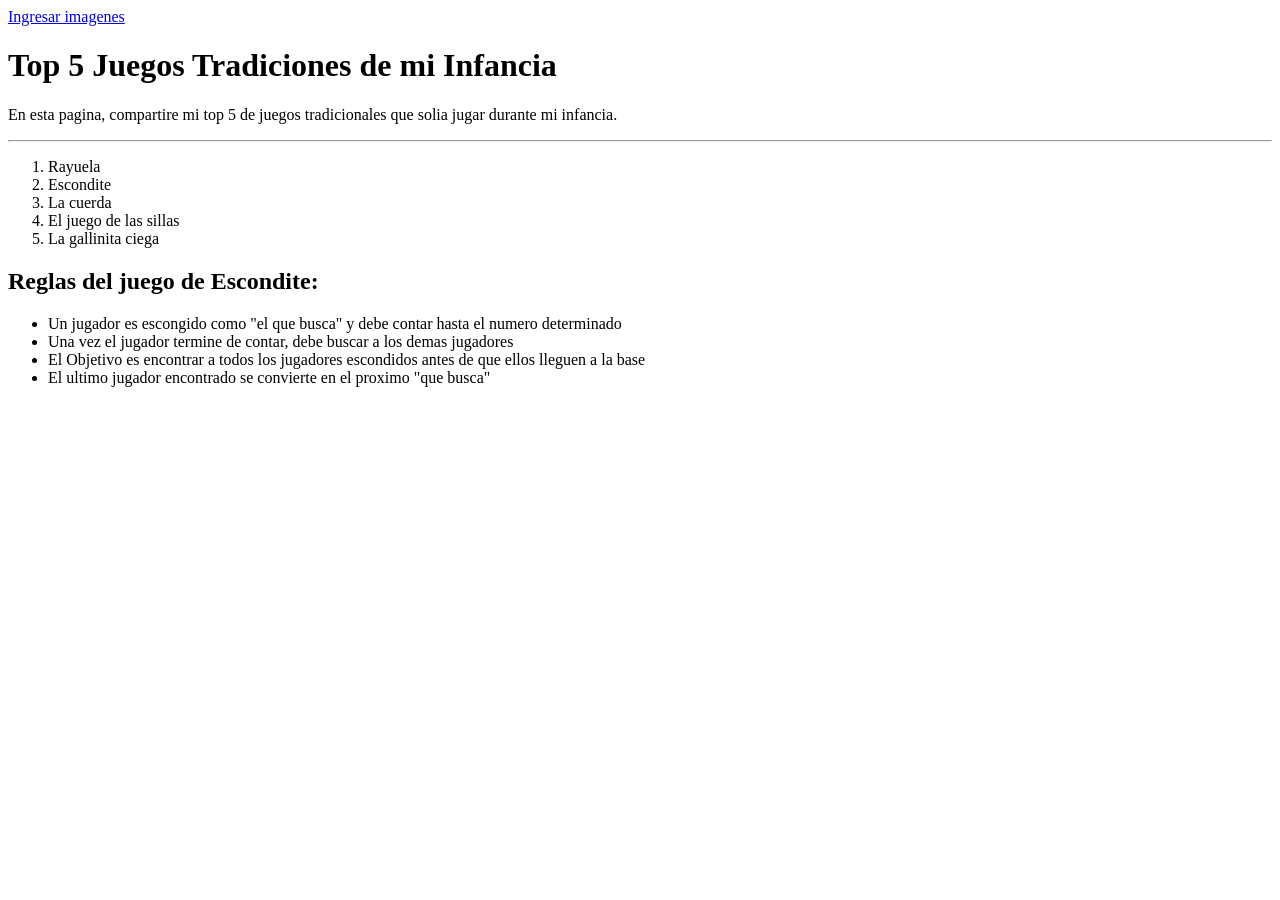
<file: Unidad 1 /Estructura base/Index.html>
<!DOCTYPE html>
<html lang="en">
<head>
</head>
<body>
    <a href="Galeria.html">Ingresar imagenes </a>
    <h1>Top 5 Juegos Tradiciones de mi Infancia</h1>
    <p>En esta pagina, compartire mi top 5 de juegos tradicionales que solia jugar durante mi infancia.</p>
    
    <hr>

    <ol>
        <li>Rayuela</li>
        <li>Escondite</li>
        <li>La cuerda</li>
        <li>El juego de las sillas</li>
        <li>La gallinita ciega</li>


    </ol>
        
    
    
    <h2>Reglas del juego de Escondite:</h2>
    <ul>
        <li>Un jugador es escongido como "el que busca" y debe contar hasta el numero determinado</li>
        <li>Una vez el jugador termine de contar, debe buscar a los demas jugadores</li>
        <li>El Objetivo es encontrar a todos los jugadores escondidos antes de que ellos lleguen a la base</li>
        <li>El ultimo jugador encontrado se convierte en el proximo "que busca"</li>

    </ul>
        
</body>
</html>
</file>
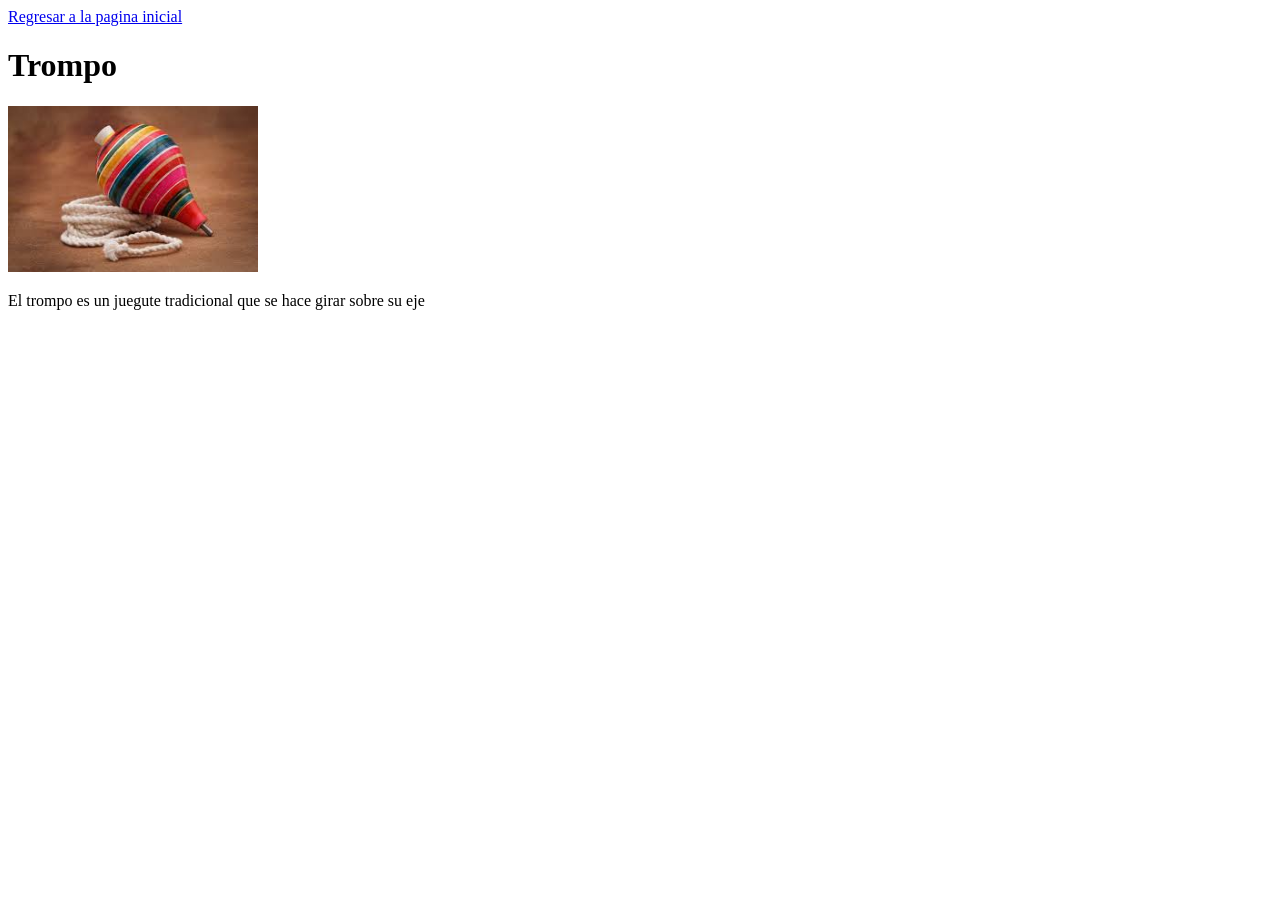
<file: Unidad 1 /Estructura base/Galeria.html>
<!DOCTYPE html>
<html lang="en">
<head>
</head>
<body>
    <a href="Index.html">Regresar a la pagina inicial</a>
    <h1>Trompo</h1>
    <img src="Imagen.jpg" alt="" width="250px">
    <p>El trompo es un juegute tradicional que se hace girar sobre su eje</p>

</body>
</html>
</file>
